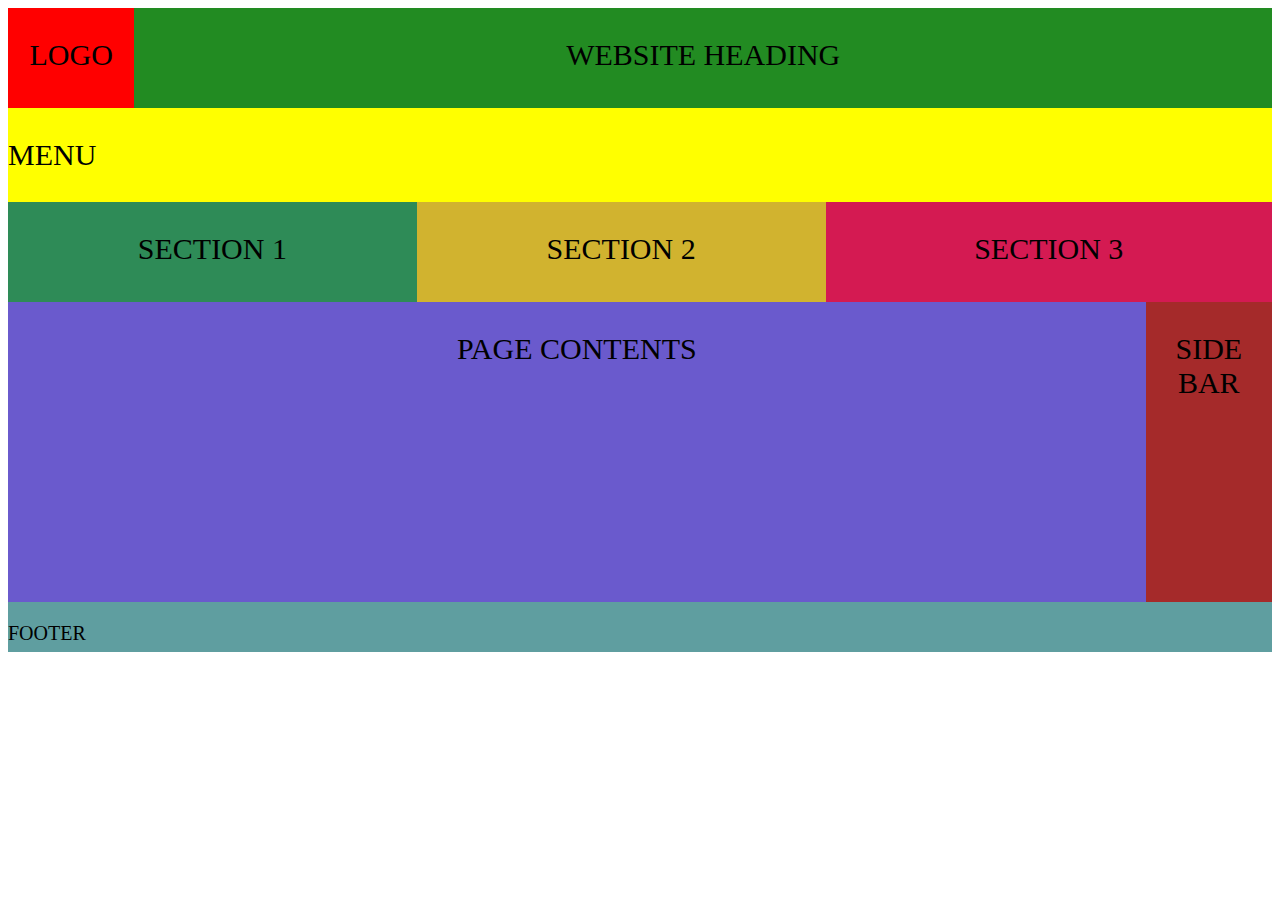
<file: Session 09/index.html>
<!DOCTYPE html>
<html lang="en">

<head>
    <meta charset="UTF-8">
    <meta name="viewport" content="width=device-width, initial-scale=1.0">
    <meta http-equiv="X-UA-Compatible" content="ie=edge">
    <link rel="stylesheet" href="styles.css">
    <title>Document</title>
</head>

<body>
<!-- -----------------HEADER----------------- -->
    <div class="header">
        <div class="logo">
            <p>Logo</p>
        </div>
        <div class="name-heading">
            <p>Website Heading</p>
        </div>
    </div>
<!-- -----------------MENU----------------- -->    
    <div class="menu">
        <p>menu</p>
    </div>
<!-- -----------------SECTION----------------- -->    
    <div class="section-box">
        <div class="section-box-1">
            <p>section 1</p>
        </div>
        <div class="section-box-2">
            <p>section 2</p>
        </div>
        <div class="section-box-3">
            <p>section 3</p>
        </div>
    </div>
<!-- -----------------CONTENTS----------------- -->    
    <div class="contents">
        <div class="page-content">
            <p>page contents</p>
        </div>
        <div class="side-bar">
            <p>side bar</p>
        </div>
    </div>
<!-- -----------------FOOTER----------------- --> 
    <div class="page-footer">
        <p>footer</p>
    </div>
</body>

</html>
</file>
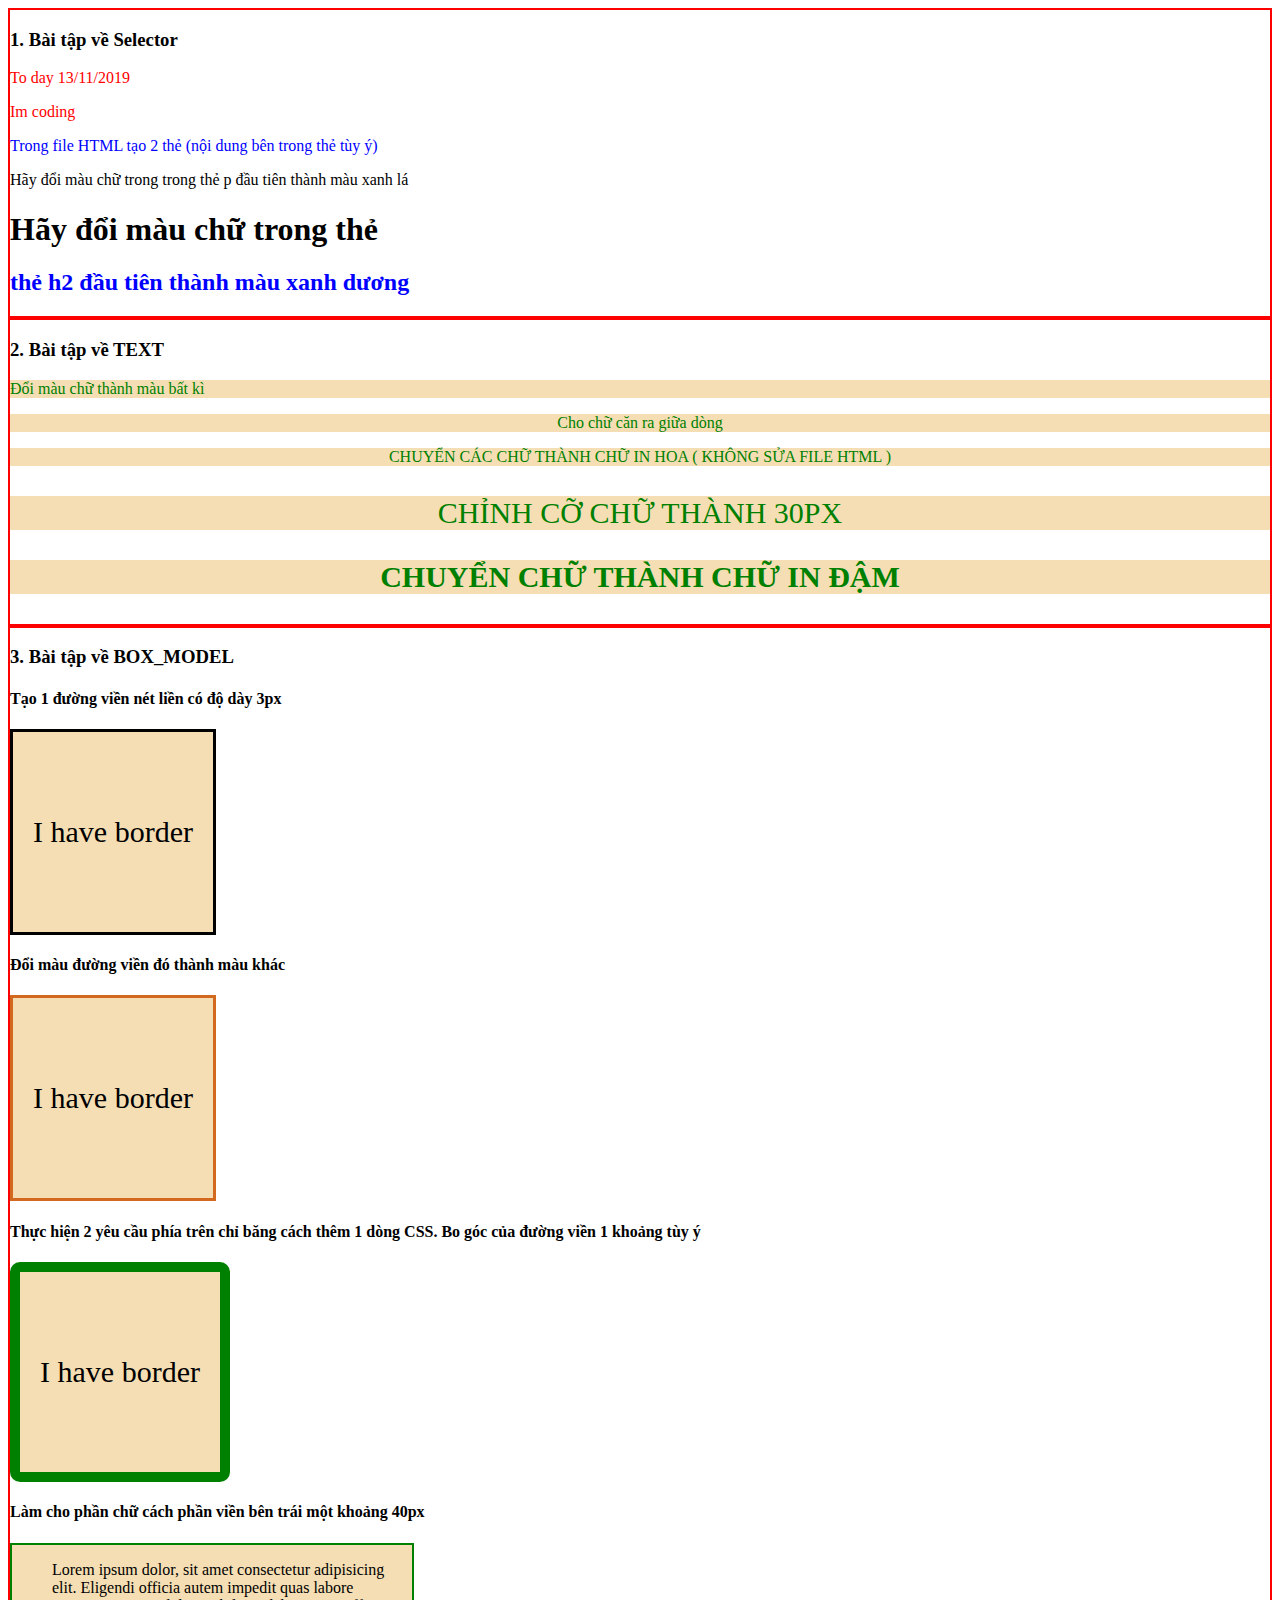
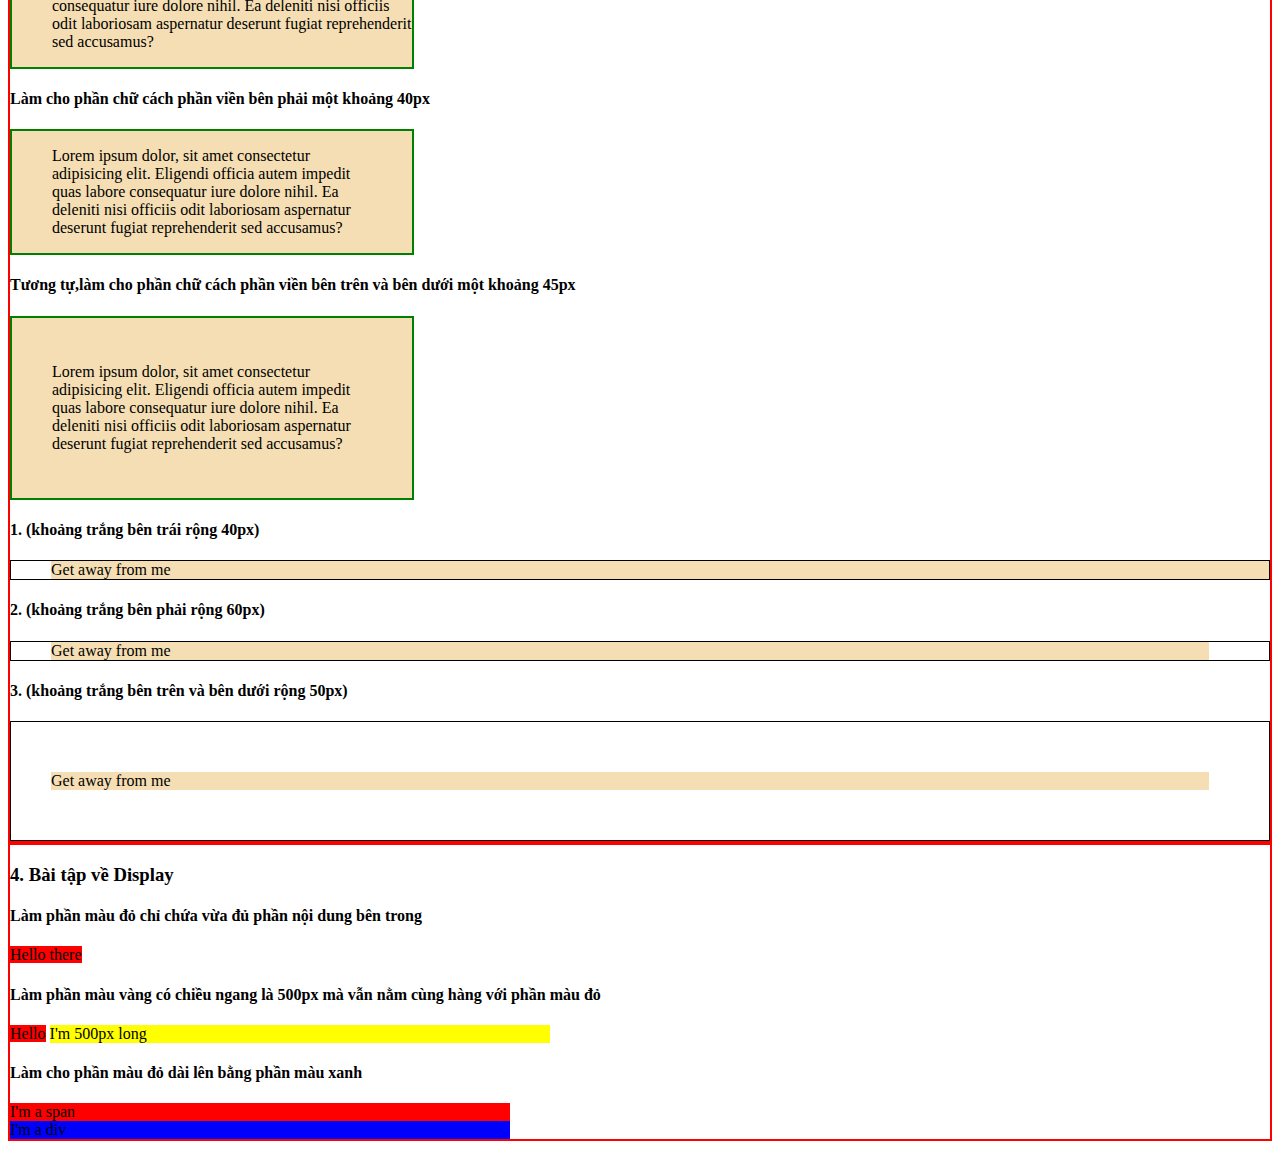
<file: CSS/css exercies.html>
<!DOCTYPE html>
<html lang="en">
<head>
    <meta charset="UTF-8">
    <meta name="viewport" content="width=device-width, initial-scale=1.0">
    <meta http-equiv="X-UA-Compatible" content="ie=edge">
    <title>Document</title>
    <link rel="stylesheet" href="./styles.css">
</head>
<body>
    <div class="selector-BT">
        <h3>1. Bài tập về Selector</h3>
        <p style="color: red;">To day 13/11/2019</p>
        <p style="color: red;">Im coding</p>
        <p style="color: blue;">Trong file HTML tạo 2 thẻ (nội dung bên trong thẻ tùy ý)</p>
        <p>Hãy đổi màu chữ trong trong thẻ p đầu tiên thành màu xanh lá </p>
        <h1>Hãy đổi màu chữ trong thẻ </h1>
        <h2 style="color: blue;">thẻ h2 đầu tiên thành màu xanh dương</h2>
    </div>
    <div class="text-BT">
        <h3>2. Bài tập về TEXT</h3>
        <p style="color: green;background-color: wheat;">Đổi màu chữ thành màu bất kì</p>
        <p style="color: green;background-color: wheat;text-align: center;">Cho chữ căn ra giữa dòng </p>
        <p style="color: green;background-color: wheat;text-align: center;text-transform: uppercase;">Chuyển các chữ thành chữ in hoa ( không sửa file HTML )</p>
        <p style="color: green;background-color: wheat;text-align: center;text-transform: uppercase;font-size: 30px;">Chỉnh cỡ chữ thành 30px</p>
        <p style="color: green;background-color: wheat;text-align: center;text-transform: uppercase;font-size: 30px;font-weight: bold;">Chuyển chữ thành chữ in đậm</p>

    </div>
    <div class="box-model-BT">
        <h3>3. Bài tập về BOX_MODEL</h3>
        <h4>Tạo 1 đường viền nét liền có độ dày 3px </h4>
        <div class="box-1">
            I have border
         </div>
         <h4>Đổi màu đường viền đó thành màu khác</h4>
         <div class="box-2">
            I have border
         </div>
         <h4>Thực hiện 2 yêu cầu phía trên chỉ băng cách thêm 1 dòng CSS. Bo góc của đường viền 1 khoảng tùy ý</h4>       
         <div class="box-3">
            I have border
         </div>
         <h4>Làm cho phần chữ cách phần viền bên trái một khoảng 40px</h4>
         <div class="text-box1">  
            <p>Lorem ipsum dolor, sit amet consectetur adipisicing elit. Eligendi officia autem impedit quas labore consequatur iure dolore nihil. Ea deleniti nisi officiis odit laboriosam aspernatur deserunt fugiat reprehenderit sed accusamus?</p>
         </div>
         <h4>Làm cho phần chữ cách phần viền bên phải một khoảng 40px</h4>
         <div class="text-box2">  
            <p>Lorem ipsum dolor, sit amet consectetur adipisicing elit. Eligendi officia autem impedit quas labore consequatur iure dolore nihil. Ea deleniti nisi officiis odit laboriosam aspernatur deserunt fugiat reprehenderit sed accusamus?</p>
         </div>
         <h4>Tương tự,làm cho phần chữ cách phần viền bên trên và bên dưới một khoảng 45px</h4>
         <div class="text-box3">  
            <p>Lorem ipsum dolor, sit amet consectetur adipisicing elit. Eligendi officia autem impedit quas labore consequatur iure dolore nihil. Ea deleniti nisi officiis odit laboriosam aspernatur deserunt fugiat reprehenderit sed accusamus?</p>
         </div>
         <h4>1. (khoảng trắng bên trái rộng 40px)</h4>
         <div id="a">
                <div>Get away from me</div>
        </div>
        <h4>2. (khoảng trắng bên phải rộng 60px)</h4>
         <div id="a-2">
                <div>Get away from me</div>
        </div>
        <h4>3. (khoảng trắng bên trên và bên dưới rộng 50px)</h4>
         <div id="a-3">
                <div>Get away from me</div>
        </div>
    </div>
    <div class="display-BT">
        <h3>4. Bài tập về Display</h3>
        <h4>Làm phần màu đỏ chỉ chứa vừa đủ phần nội dung bên trong</h4>
        <div class="display-1">
            <p>Hello there</p>
        </div>
        <h4>Làm phần màu vàng có chiều ngang là 500px mà vẫn nằm cùng hàng với phần màu đỏ</h4>
        <div class="display-2">
            <span id="span1">Hello</span>
            <span id="span2">I'm 500px long</span>
        </div>
        <h4>Làm cho phần màu đỏ dài lên bằng phần màu xanh</h4>
        <div class="display-3">
            <span>I'm a span</span>
            <div>I'm a div</div>
        </div>
    </div>
    
</body>
</html>
</file>
<file: Session 09/styles.css>
/* <!-- -----------------HEADER----------------- --> */
.header{
    display: flex;
    width: 100%;
    height: 100px;
}  
.logo{
    background-color:red;
    width: 10%;
    text-align: center;
    text-transform: uppercase;
    font-size: 30px;
}
.name-heading{
    background-color: forestgreen;
    width: 90%;
    text-align: center;
    text-transform: uppercase;
    font-size: 30px;
}
/* <!-- -----------------MENU----------------- --> */
.menu  {
    display: flex;
    background-color: yellow;
    width: 100%;
    text-transform: uppercase;
    font-size: 30px;
}
/* <!-- -----------------SECTION----------------- --> */
.section-box{
    width: 100%;
    height: 100px;
    display: flex;
    justify-content: space-between;
}
.section-box-1{
    width: 32.5%;
    background-color: seagreen;
    text-align: center;
    text-transform: uppercase;
    font-size: 30px;
}
.section-box-2{
    width: 32.5%;
    background-color: rgb(209, 179, 47);
    text-align: center;
    text-transform: uppercase;
    font-size: 30px;
}
.section-box-3{
    width: 35.5%;
    background-color: rgb(212, 26, 82);
    text-align: center;
    text-transform: uppercase;
    font-size: 30px;
}
/* <!-- -----------------CONTENTS----------------- --> */
.contents{
    display: flex;
    width: 100%;
    height: 300px;
}
.page-content{
    width: 90%;
    background-color: slateblue;
    text-align: center;
    text-transform: uppercase;
    font-size: 30px;
}
.side-bar{
    width: 10%;
    background-color: brown;
    text-align: center;
    text-transform: uppercase;
    font-size: 30px;
}
/* <!-- -----------------FOOTER----------------- --> */
.page-footer{
    display: flex;
    width: 100%;
    height: 50px;
    background: cadetblue;
    text-align: center;
    text-transform: uppercase;
    font-size: 20px;
}
</file>
<file: CSS/styles.css>
.selector-BT{
    border: 2px solid red;
}
.text-BT{
    border: 2px solid red;
}
.box-model-BT{
    border: 2px solid red;
}
.display-BT{
  border: 2px solid red;
}
/* ---------------box-model-BT------------------------ */
  /* ------------------------------------------------------- */
.box-1{
    width: 200px;
    height:200px;
    background:wheat;
    font-size:30px;
    text-align:center;
    line-height:200px;
    border-style: solid;
    border-width: 3px;
    /*  code vào phần bên dưới  */
  }
  .box-2{
    width: 200px;
    height:200px;
    background:wheat;
    font-size:30px;
    text-align:center;
    line-height:200px;
    border-style: solid;
    border-width: 3px;
    border-color: chocolate;
  }
  .box-3{
    width: 200px;
    height:200px;
    background:wheat;
    font-size:30px;
    text-align:center;
    line-height:200px;
    border: 10px solid green;
    border-radius: 10px;
  }
  .text-box1{
    background: wheat;
    width:400px;
    border: 2px solid green; 
  /*  Code vào phần bên dưới  */
  }
  .text-box2{
    background: wheat;
    width:400px;
    border: 2px solid green; 
  /*  Code vào phần bên dưới  */
  }
  .text-box3{
    background: wheat;
    width:400px;
    border: 2px solid green; 
  /*  Code vào phần bên dưới  */
  }
  .text-box1 p{
    margin-left: 40px;
   
  }
  .text-box2 p{
    margin-left: 40px;
    margin-right: 40px;
  }
  .text-box3 p{
      margin: 45px 40px;
  }
  #a >div {
    background:wheat;
    /*  code vào phần bên dưới   */
     margin-left: 40px;
  }
  #a{
    /* Không code vào đây */
    border:1px solid black
  }
  #a-2 >div {
    background:wheat;
    /*  code vào phần bên dưới   */
    margin-left: 40px;
    margin-right: 60px;
  }
  #a-2{
    /* Không code vào đây */
    border:1px solid black
  }
  #a-3 >div {
    background:wheat;
    /*  code vào phần bên dưới   */
    margin: 50px 60px 50px 40px;
  }
  #a-3{
    /* Không code vào đây */
    border:1px solid black
  }
   /* ---------------display-BT------------------------ */
  /* ------------------------------------------------------- */
  .display-1 p{ 
    background-color: red;
    display: inline; 
  }
  #span1{
    background: red;
  }
  #span2{
    background:yellow;
    display: inline-block;
    width: 500px;
  }
  .display-3 span{
    background: red;
    display: inline-block;
    width: 500px;
  }
  .display-3 div{
    background: blue;
    display: block;
    width: 500px;
  }
</file>
